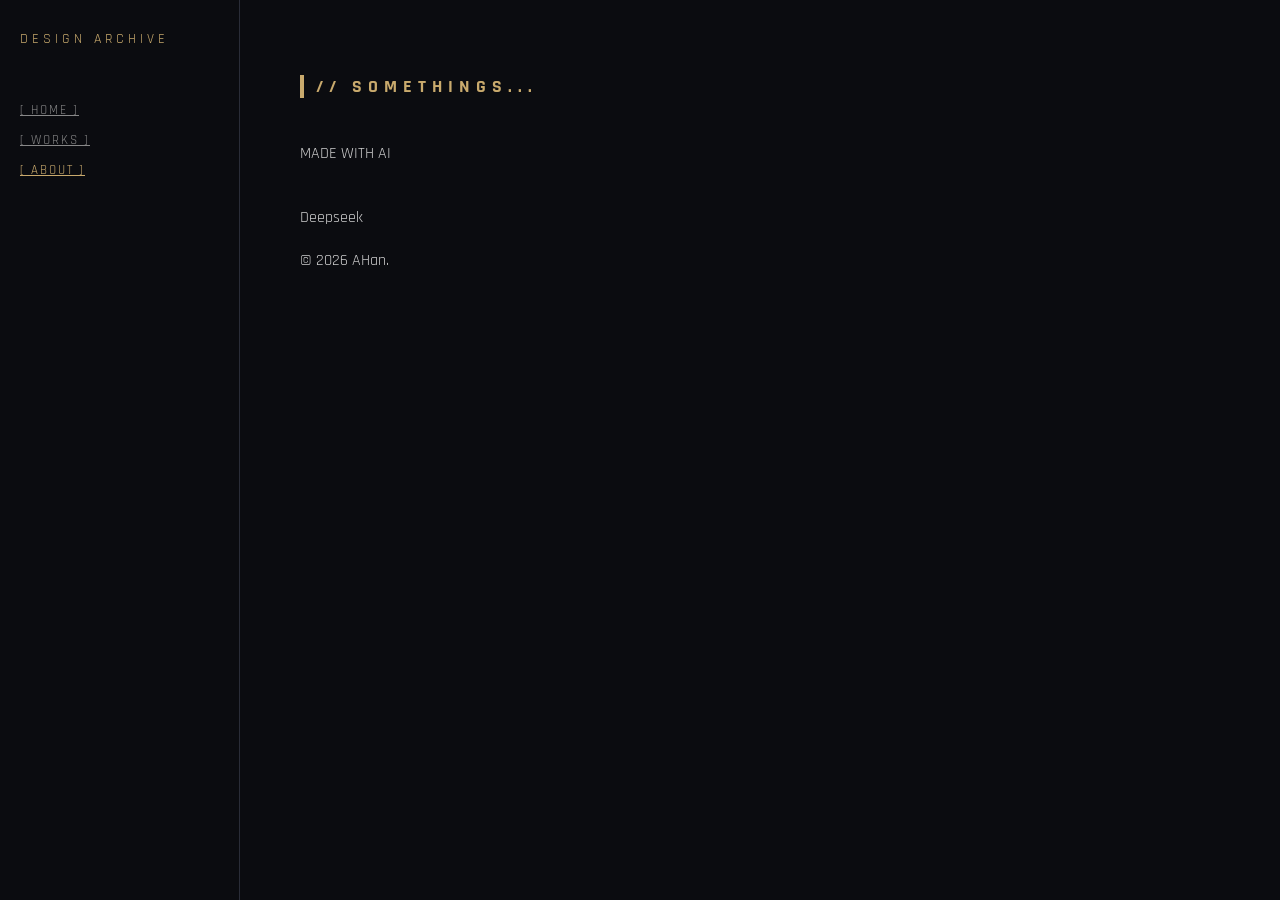
<file: about.html>
<!DOCTYPE html>
<html lang="zh-CN">
<head>
<meta charset="UTF-8" />
<title>About // Designer</title>
<link rel="stylesheet" href="css/style.css" />
</head>

<body>
<div class="layout">

  <aside class="sidebar">
    <div class="logo">DESIGN ARCHIVE</div>
    <nav>
      <a href="index.html">[ HOME ]</a>
      <a href="works.html">[ WORKS ]</a>
      <a href="about.html" class="active">[ ABOUT ]</a>
    </nav>
  </aside>

  <main class="main">
    <h2 class="section-title">// SOMETHINGS...</h2>
    <p style="max-width:600px; line-height:2;">
      MADE WITH AI<br/><br/>
      Deepseek
    </p>
    © 2026 AHan.
  </main>

</div>
</body>
</html>
</file>
<file: css/style.css>
/* ===== 字体 ===== */
@import url('https://fonts.googleapis.com/css2?family=Rajdhani:wght@400;600&display=swap');

* {
  box-sizing: border-box;
}

body {
  margin: 0;
  font-family: "Rajdhani", "PingFang SC", "Microsoft YaHei", sans-serif;
  background: #0b0c10;
  color: #cfcfcf;
}

/* ===== 布局 ===== */
.layout {
  display: flex;
  min-height: 100vh;
}

/* ===== 侧边栏 ===== */
.sidebar {
  width: 240px;
  background: rgba(11,12,16,0.95);
  border-right: 1px solid #2a2d38;
  padding: 30px 20px;
  display: flex;
  flex-direction: column;
  gap: 40px;
}

.logo {
  font-size: 14px;
  letter-spacing: 4px;
  color: #c9aa6d;
}

nav a {
  display: block;
  margin: 14px 0;
  font-size: 13px;
  letter-spacing: 2px;
  color: #888;
}

nav a.active,
nav a:hover {
  color: #c9aa6d;
}

.status {
  margin-top: auto;
  font-size: 11px;
  color: #555;
  line-height: 1.8;
}

/* ===== 主内容 ===== */
.main {
  flex: 1;
  padding: 60px;
}

.section-title {
  font-size: 18px;
  letter-spacing: 6px;
  color: #c9aa6d;
  border-left: 4px solid #c9aa6d;
  padding-left: 12px;
  margin-bottom: 40px;
}

/* ===== 网格 ===== */
.grid {
  display: grid;
  grid-template-columns: repeat(auto-fill, minmax(260px,1fr));
  gap: 30px;
}

.card {
  background: #12141a;
  border: 1px solid #2a2d38;
  transition: all 0.3s;
}

.card:hover {
  border-color: #c9aa6d;
  transform: translateY(-6px);
}

.card img {
  width: 100%;
  height: 180px;
  object-fit: cover;
}

.card-body {
  padding: 18px;
}

/* ===== 项目页 ===== */
.project .cover {
  width: 100%;
  margin: 30px 0;
}

.meta {
  font-size: 12px;
  color: #777;
  display: flex;
  gap: 30px;
  margin-bottom: 30px;
}

/* ===== 终端 ===== */
.terminal {
  font-size: 15px;
  line-height: 2;
  color: #7fdbca;
}

.line {
  opacity: 0;
}

/* ===== Three.js ===== */
#canvas-container {
  position: fixed;
  inset: 0;
  z-index: -1;
}

/* ===== 移动端 ===== */
@media (max-width: 768px) {
  .layout {
    flex-direction: column;
  }

  .sidebar {
    width: 100%;
    flex-direction: row;
    justify-content: space-around;
  }

  nav a {
    display: inline-block;
    margin: 0 6px;
  }

  .main {
    padding: 30px 20px;
  }
}
</file>
